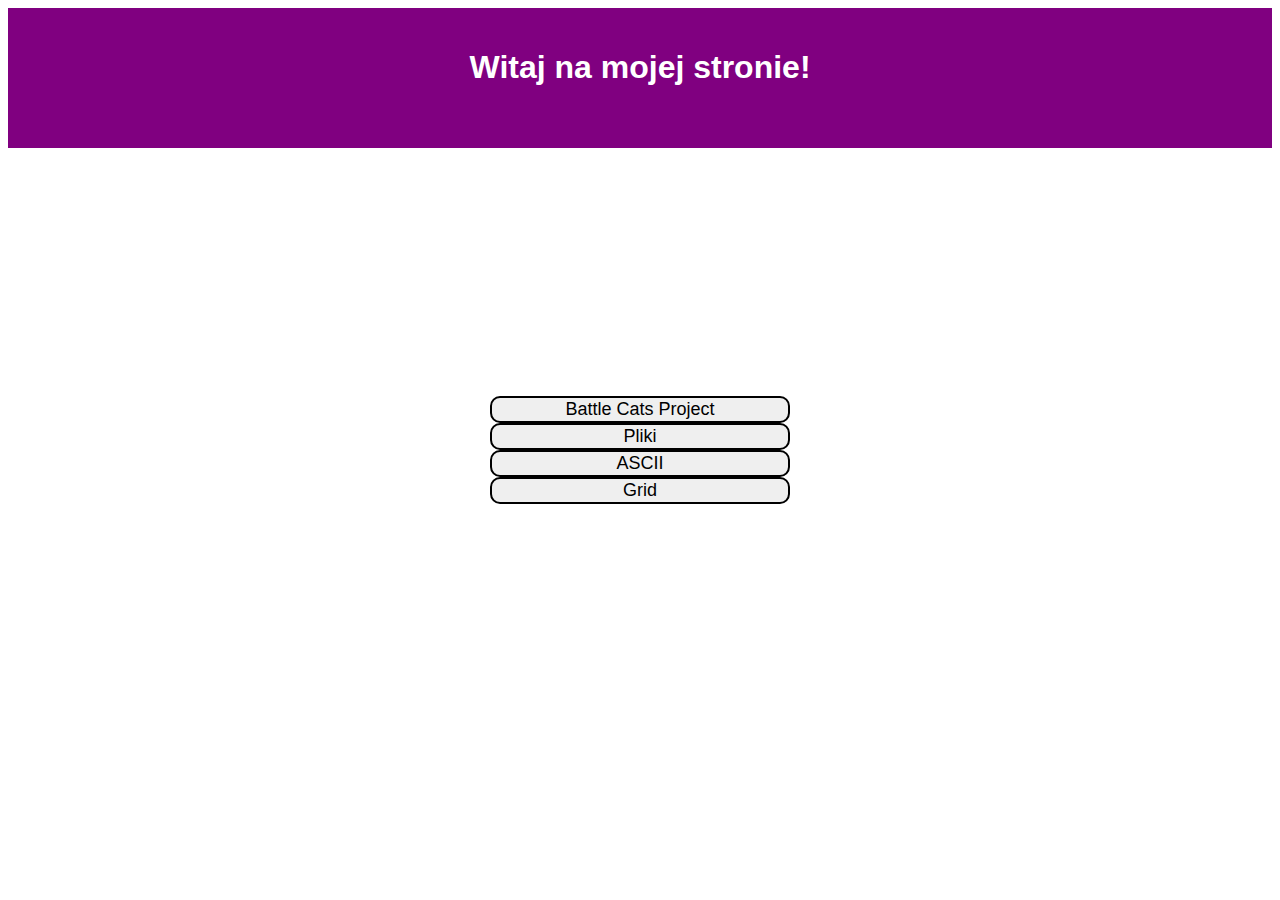
<file: index.html>
<!DOCTYPE html>
<html lang="pl">

<head>
    <meta charset="UTF-8">
    <meta http-equiv="X-UA-Compatible" content="IE=edge">
    <meta name="viewport" content="width=device-width, initial-scale=1.0">
    <title>Battle Cats</title>

    <link rel='stylesheet' href='styles/style.css'>
    </link>
</head>

<body>
    <script defer src="scripts/main.js"></script>
    <header>
        <h1>Witaj na mojej stronie!</h1>
    </header>
    <div class='buttons'>
        <input type="button" value="Battle Cats Project" class="but"><br>
        <a href="files.html"><input type="button" value="Pliki" class="but"></a><br>
        <!-- <a href="https://pzs2wejherowo-my.sharepoint.com/:p:/g/personal/jakubowski_kacper_1813355_pzs2wejherowo_onmicrosoft_com/EW5qQzPSK9RAmmOnLR5WWOUBK7p3rD02gs2vbvsJ9fEcfQ?e=LOZNQs" style="opacity: 0;"><input type="button" value="Prezentacja" class="but"></a> -->
        <a href="https://nuclear303.github.io/ASCII-Decoder/index.html"><input type="button" value="ASCII" class="but"></a><br>
        <a href="https://nuclear303.github.io/grid-model7/index.html"><input type="button" value="Grid" class='but'></a><br>
    </div>
    <!-- <a href="http://nuclear303.github.io/battle_cats">Battle</a> -->
</body>

</html>
</file>
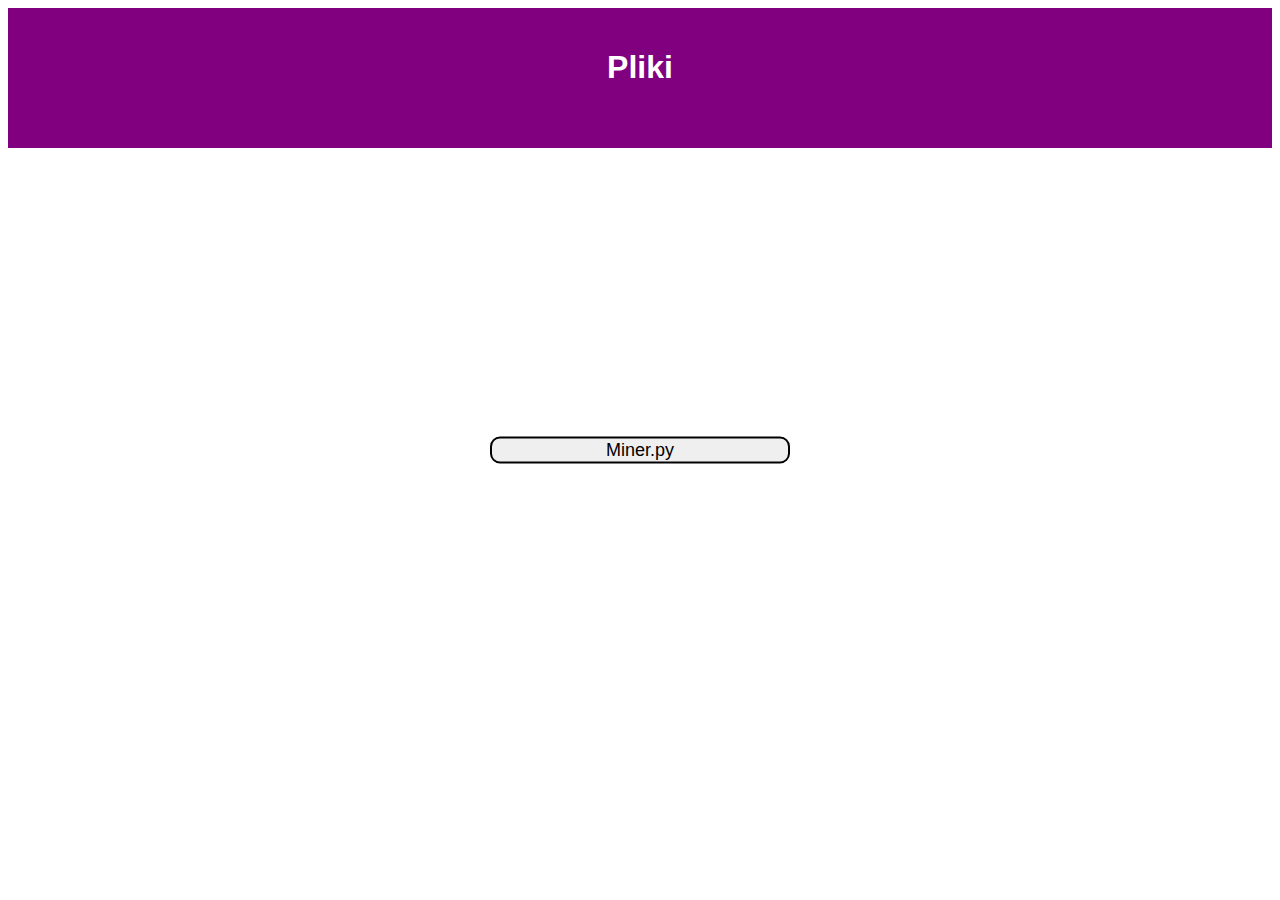
<file: files.html>
<!DOCTYPE html>
<html lang="en">

<head>
    <meta charset="UTF-8">
    <meta http-equiv="X-UA-Compatible" content="IE=edge">
    <meta name="viewport" content="width=device-width, initial-scale=1.0">
    <title>Pliki</title>
    <link rel='stylesheet' href='styles/style.css'></link>
</head>

<body>
    <header>
        <h1>
            Pliki
        </h1>
    </header>
    <main>
        <div class='buttons'>
            <a href="files/Miner.py"><input type="button" value="Miner.py" class="but"></a>
        </div>
    </main>
</body>

</html>
</file>
<file: styles/style.css>
header{
    background-color: purple;
    height:100px;
    padding: 20px;
}
header>h1{
    color:white;
    text-align: center;
    font-family: Verdana, Geneva, Tahoma, sans-serif;
}
.buttons{
    position:absolute;
    top:50%;
    left:50%;
    transform: translate(-50%, -50%);
}
.but{
    border-radius: 10px;
    border: 2px solid black;
    font-family: Verdana, Geneva, Tahoma, sans-serif;
    font-size: large;
    width: 300px;
    height:auto;
    text-align: center;
}
</file>
